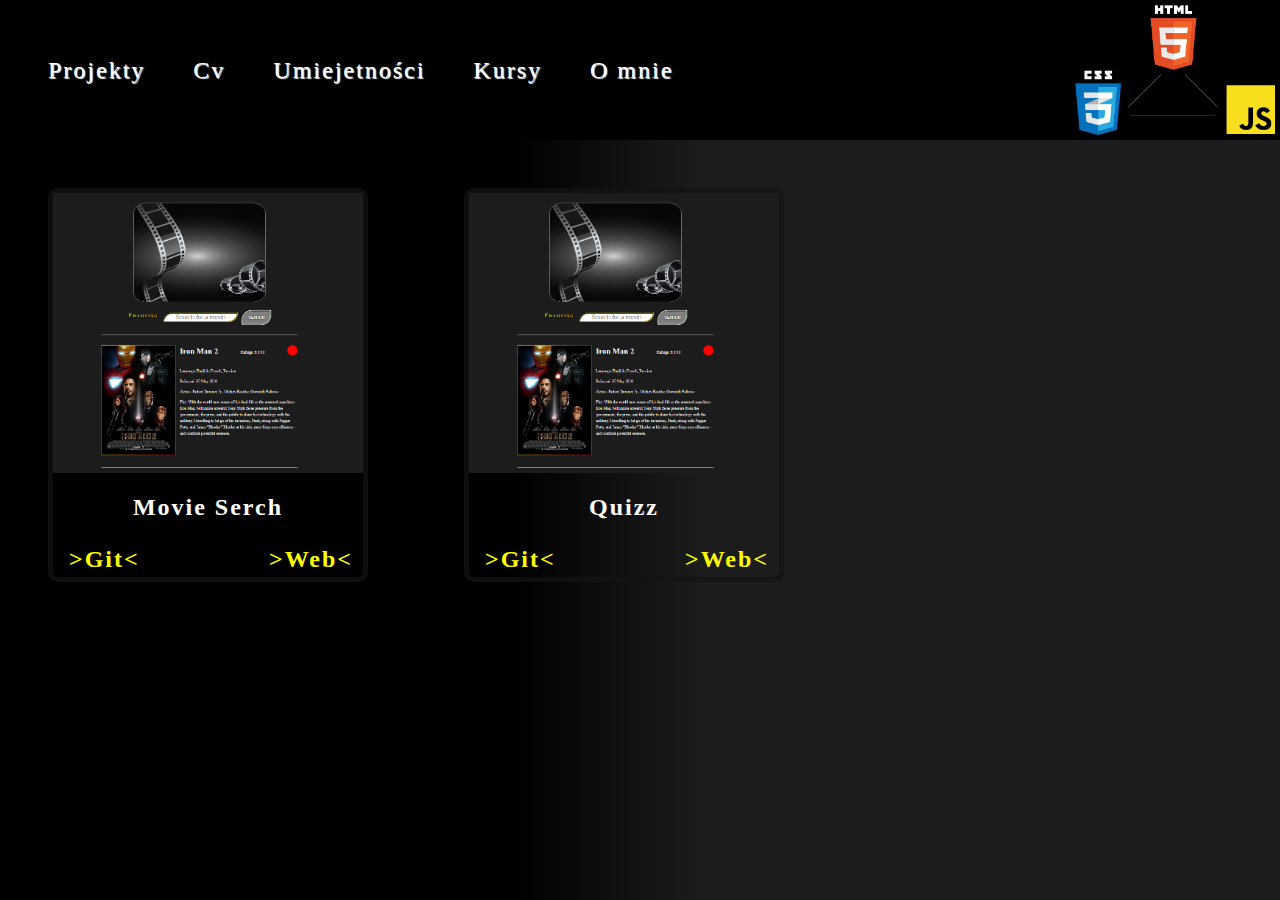
<file: index.html>
<!DOCTYPE html>
<html lang="en">

<head>

    <meta name="viewport" content="width=device-width, initial-scale=1">
    <meta charset="UTF-8">
    <meta http-equiv="X-UA-Compatible" content="IE=edge">
    <meta name="viewport" content="width=device-width, initial-scale=1.0">
    <title>Michał Stanio</title>
    <link rel="stylesheet" href="styles.css">
    <script defer src="index.js"></script>
</head>

<body>
    <nav>
        <a href="index.html">Projekty</a>
        <a href="Cv.html">Cv</a>
        <a href="#">Umiejetności</a>
        <a href="#">Kursy</a>
        <a href="#">O mnie</a>
        <img src="./img/pinpng.com-no-scope-png-4910204.png" alt="log">
    </nav>

    <section>
        <div class="project">
            <img src="./img/Movie.png" alt ="Serch Movie">
            <h3>Movie Serch</h3>
            <div class="info">
                <div class="link">
                    <a href="https://github.com/Swiiezzy/Movie-Serch">Git</a>
                    <a href="https://movie-serch.pages.dev/">Web</a>  
                </div>
            </div>
        </div>


        <div class="project">
            <img src="./img/Movie.png">
            <h3>Quizz</h3>
            <div class="info">
                <div class="link">
                    <a href="https://github.com/Swiiezzy/Movie-Serch">Git</a>
                    <a href="#">Web</a>  
                </div>
            </div>
        </div>

    </section>




</body>

</html>
</file>
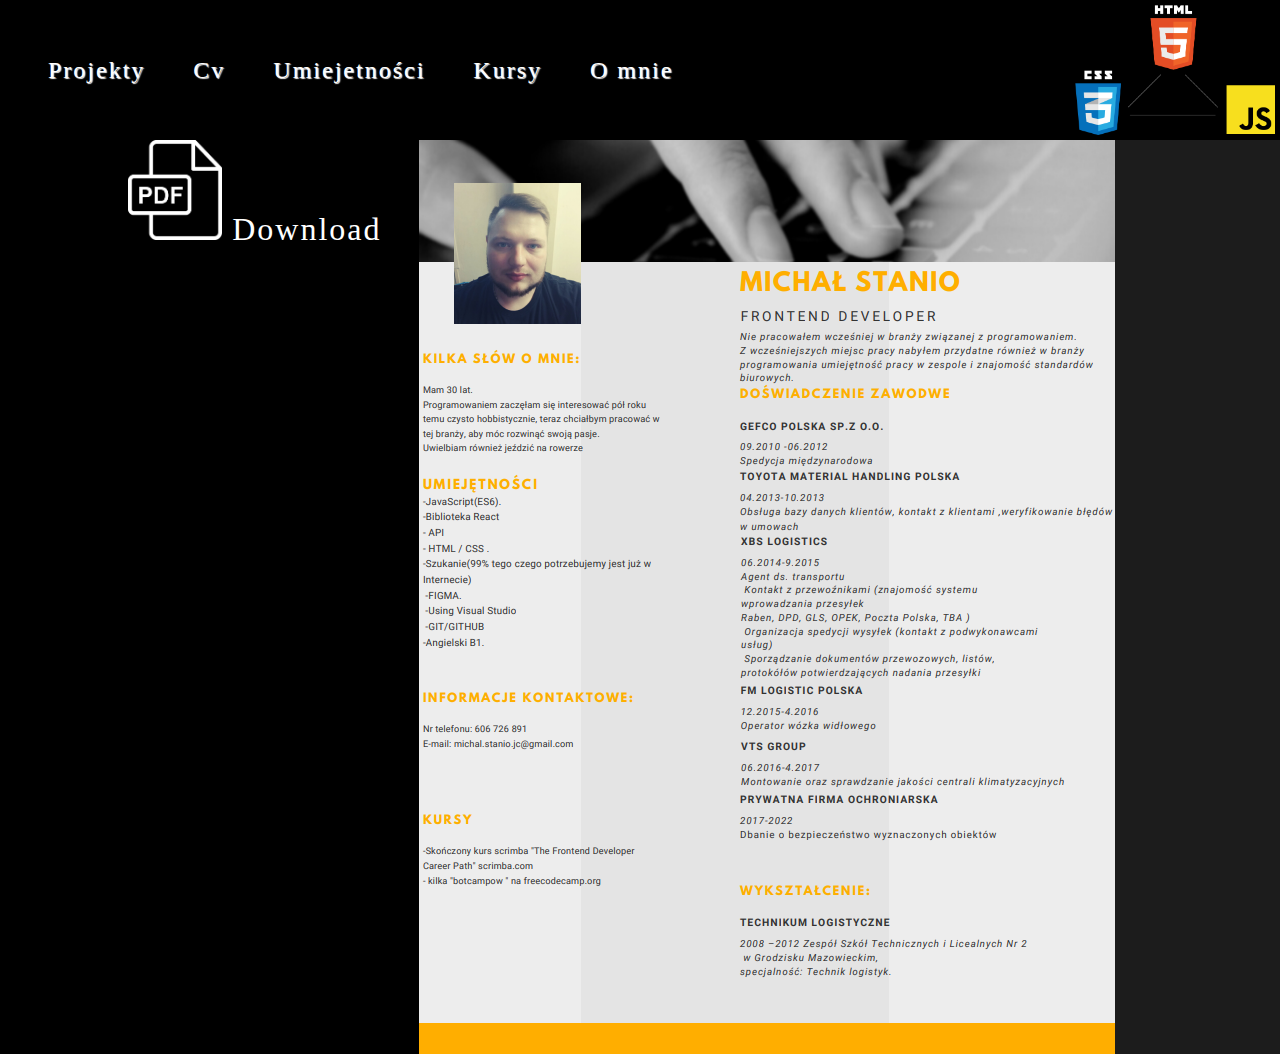
<file: Cv.html>
<!DOCTYPE html>
<html lang="en">

<head>

    <meta name="viewport" content="width=device-width, initial-scale=1">
    <meta charset="UTF-8">
    <meta http-equiv="X-UA-Compatible" content="IE=edge">
    <meta name="viewport" content="width=device-width, initial-scale=1.0">
    <title>Cv</title>
    <link rel="stylesheet" href="styles.css">
    <script defer src="index.js"></script>
</head>

<body>
    <nav>
        <a href="index.html">Projekty</a>
        <a href="Cv.html">Cv</a>
        <a href="#">Umiejetności</a>
        <a href="#">Kursy</a>
        <a href="#">O mnie</a>
        <img src="./img/pinpng.com-no-scope-png-4910204.png">
    </nav>
    <div class="main">
        <a class="adownload" href="https://download1337.mediafire.com/16t5yosvc8vg/zf9sgk4rhwtwkpz/Micha%C5%82+Stanio+cv+%282%29.pdf">
            <img class="download" src="./img/dlf.pt-velas-png-593791.png" alt="Download Cv">
          Download</a>
        <img class="cv" src="./img/Cv.png" alt="Michał Stanio Cv" ">





    </div>
</body>

</html>
</file>
<file: styles.css>
* {
    padding: 0;
    margin: 0;
}

body {
    background: linear-gradient(90deg, black 40%, #1c1c1c 55%)
}

/* ========================
          NAV
======================== */

nav {

    letter-spacing: 2px;
    line-height: 1.6;
    width: 100%;
    background-color: black;
    display: flex;
    align-items: center;
}

nav a {
    transition: 500ms;
    color: white;
    font-size: 1.5rem;
    margin-left: 3rem;
    text-decoration: none;
    background-color: black;
    cursor: pointer;
    text-shadow: 1px 1px 1px #f7f7f7;
}

nav img {
    max-width: 200px;
    background-color: black;
    margin: 5px;
    margin-left: auto;

}

nav a:hover,
nav a:active {
    color: yellow;
    text-shadow: none;
}

section {
    display: flex;
    justify-content: flex-start;
    letter-spacing: 2px;
    line-height: 1.5;
}

/* =====
project
====== */

.project {
    color: white;
    border: 5px solid rgba(20, 20, 20, 0.719);
    border-radius: 10px;
    margin: 3rem 3rem;
    display: flex;
    flex-direction: column;
    transition: transform .2s;
    align-self: flex-start;
}


.project:hover {
    transform: scale(1.2)
}


.project img {
    margin: 0 auto;
    display: block;
    max-width: 310px;
}



.project h3 {
    font-size: 1.5rem;
    margin: 1rem auto;
}

.project .info {
    font-size: 1.5rem;
    font-weight: bold;
    display: flex;
    flex-direction: column;
    justify-content: space-between;
    margin-left: 1rem;
}



.project .info .link {
    display: flex;
    justify-content: space-between;
}

.project .info .link a {
    margin-right: 10px;
    text-decoration: none;
    color: yellow;
}

.project .info .link a:before{
    content: ">"; }
    .project .info .link a:after{
    content: "<"; }
    
    
    .project .info .link a:hover::before {
    content: ">";
    color: red;
    }             
    .project .info .link a:hover::after{
    content: "<";
    color: red;
    }




















/* =====
  Cv HTML
====== */

.main {
    display: flex;
    margin: auto;
    width: 80%;
}
.cv {
    transition: transform .2s;
    display: block;
    max-width: 100%;
    margin: auto;
}


.cv:hover{
    transform: scale(1.2)
}
.download {
    max-height: 100px;
    max-width: 100px;
}

.adownload{
    font-size: 2rem;
    color: white;
    text-decoration: none;
    max-height: 100px;
    letter-spacing: 2px;
    transition: 500ms;
}

.adownload:hover ,
.adownload:active{
   color: yellow;
}





.project .info .link a:hover ~
.project .info .link span{
   color:red 
}
</file>
